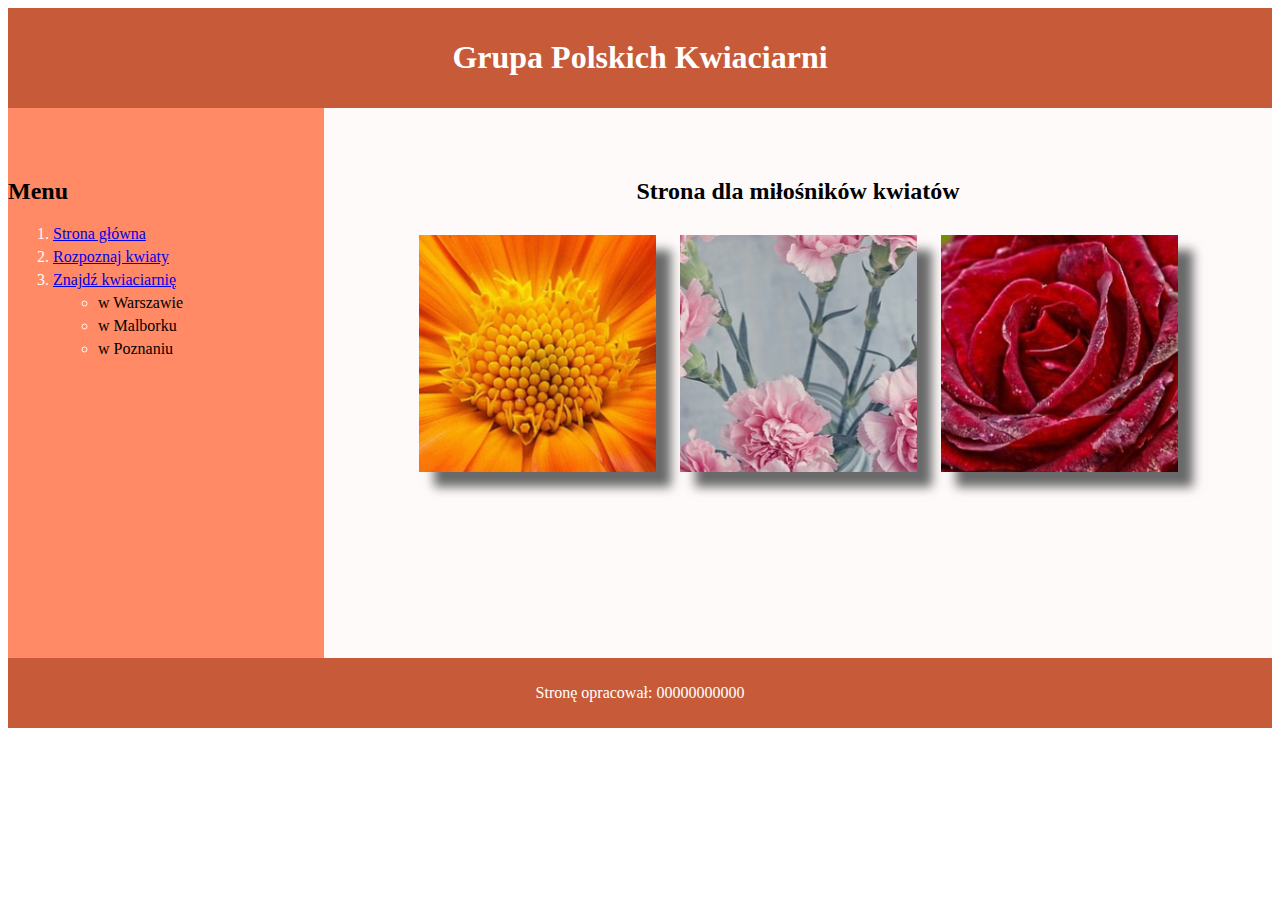
<file: strony2ts/2024-04-18/index.html>
<!DOCTYPE html>
<html lang="pl">
<head>
    <meta charset="UTF-8">
    <meta name="viewport" content="width=device-width, initial-scale=1.0">
    <title>Kwiaty</title>
    <link rel="stylesheet" href="styl3.css">
</head>
<body>
    <header><h1>Grupa Polskich Kwiaciarni</h1></header>
    <main>
        <div class="lewy">
            <h2>Menu</h2>
            <ol>
                <li><a href="index.html">Strona główna</a></li>
                <li><a href="https://www.kwiaty.pl/">Rozpoznaj  kwiaty</a></li>
                
                <li><a href="znajdz.php">Znajdź  kwiaciarnię</a>
                    <ul>
                        <li>w Warszawie</li>
                        <li>w Malborku</li>
                        <li>w Poznaniu</li>
                    </ul>
                </li>
            </ol>
        </div>
        <div class="prawy">
            <h2>Strona dla miłośników kwiatów</h2>
            <img src="./gerbera.jpeg" alt="gerbera">
            <img src="./gozdzik.jpeg" alt="gozdzik">
            <img src="./roza.jpeg" alt="roza">
        </div>
    </main>
    <footer><p>Stronę opracował: 00000000000</p></footer>
</body>
</html>
</file>
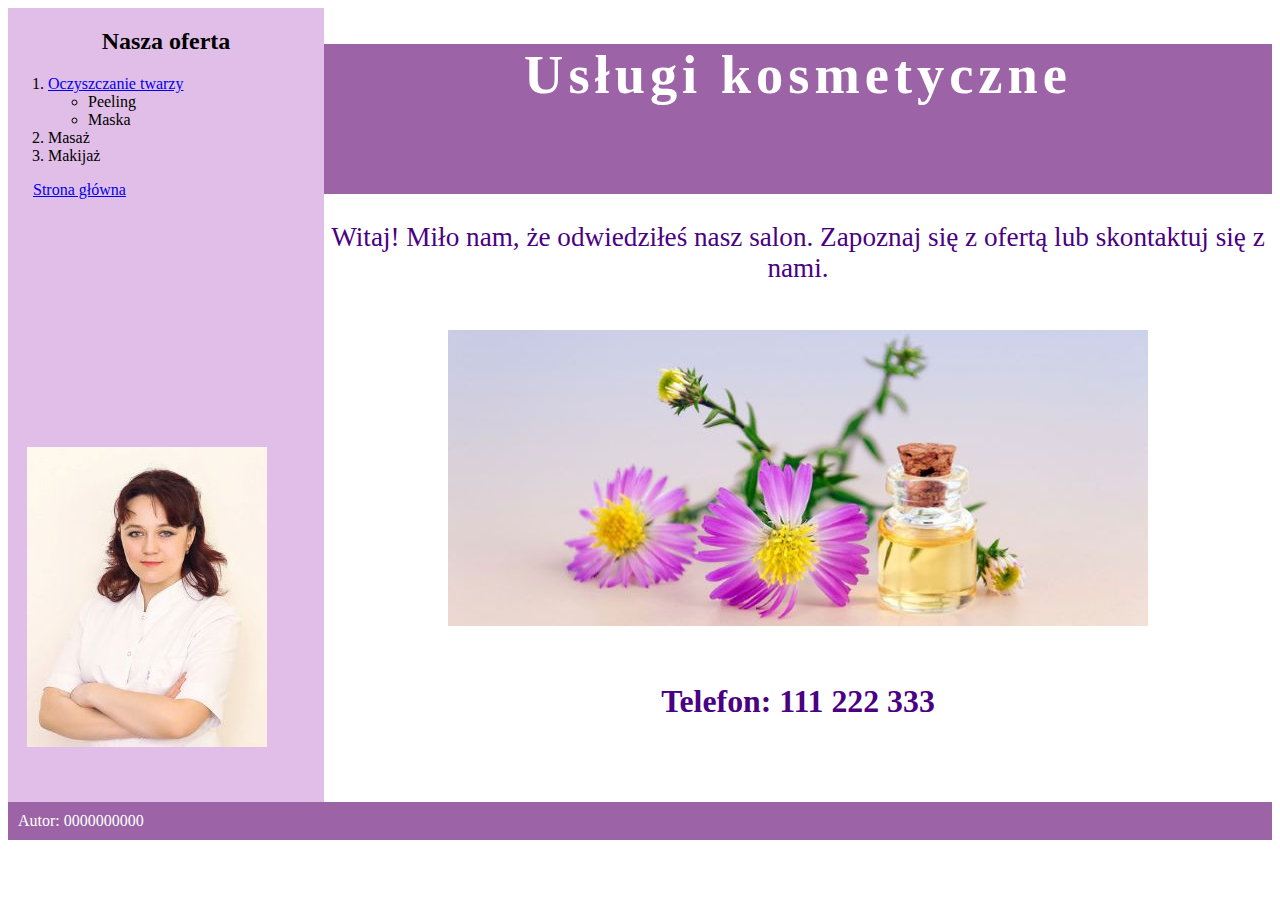
<file: strony2ts/2024-04-19/index.html>
<!DOCTYPE html>
<html lang="pl">
<head>
    <meta charset="UTF-8">
    <meta name="viewport" content="width=device-width, initial-scale=1.0">
    <title>Salon kosmetyczny</title>
    <link rel="stylesheet" href="styl7.css">
</head>
<body>
    <main>
        <div class="lewy">
            <div class="lewy1">
                <h2>Nasza oferta</h2>
                <ol>
                    <li><a href="twarz.html">Oczyszczanie twarzy</a> 
                        <ul>
                            <li>Peeling</li>
                            <li>Maska</li>
                        </ul>
                    </li>
                    <li>Masaż</li>
                    <li>Makijaż</li>
                </ol>
            <a href="index.html" class="od">Strona główna</a>
            </div>
            <div class="lewy2"><img src="obraz1.jpg" alt="Personel"></div>
        </div>
        <div class="prawy">
            <div class="prawy1"><h1>Usługi kosmetyczne</h1></div>
            <div class="prawy2">
                <p>Witaj!  Miło  nam,  że  odwiedziłeś  nasz  salon.  Zapoznaj  się  z  ofertą  lub skontaktuj się z nami.</p>
                <img src="obraz2.jpg" alt="Zrelaksuj się">
                <h3>Telefon: 111 222 333</h3>
            </div>
        </div>
    </main>
    <footer>Autor: 0000000000</footer>
</body>
</html>
</file>
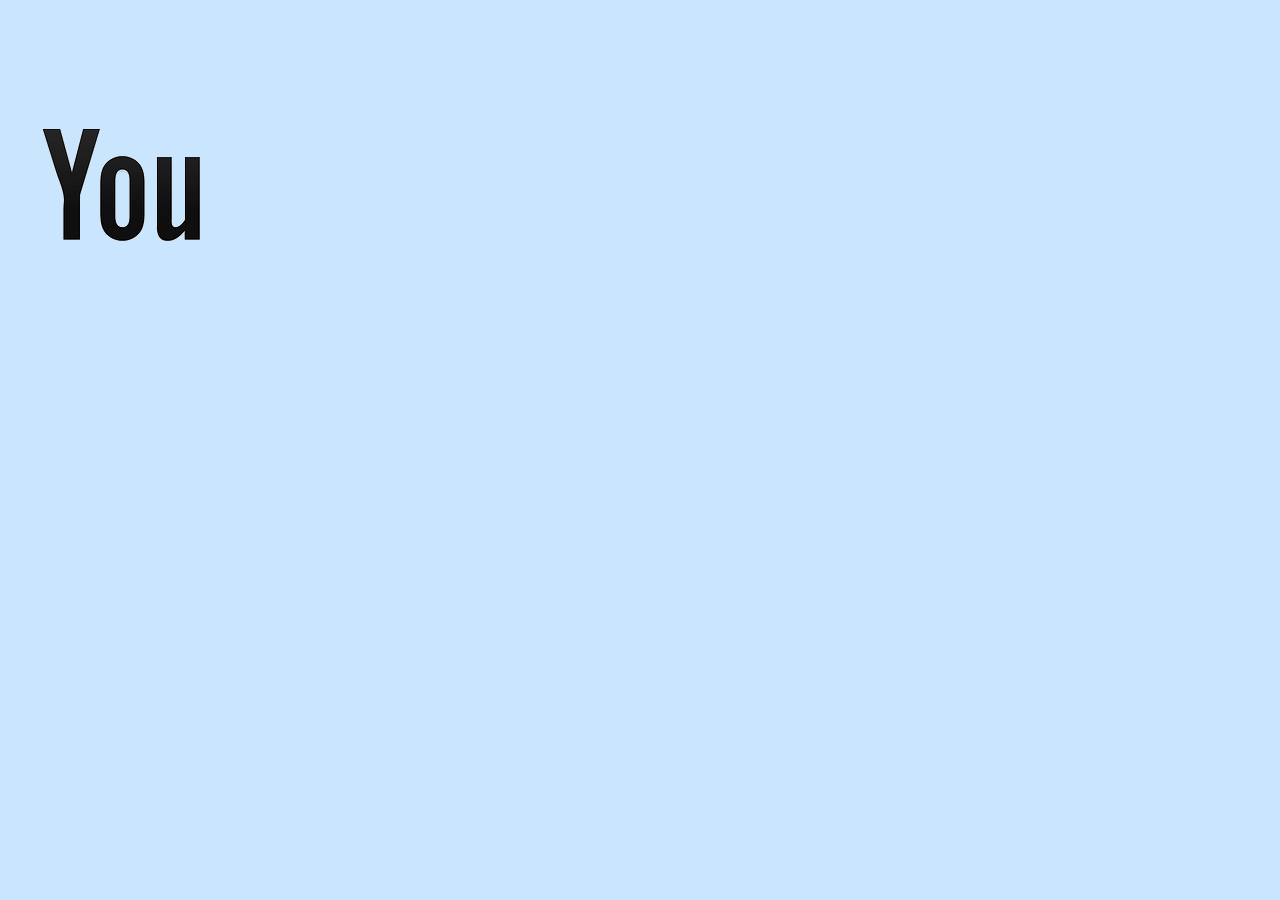
<file: strony2ts/24_03_25_gimpSPR/index.html>
<!DOCTYPE html>
<html lang="en">
<head>
    <meta charset="UTF-8">
    <meta name="viewport" content="width=device-width, initial-scale=1.0">
    <title>Document</title>
    <link rel="stylesheet" href="style.css">
</head>
<body>
    <img src="./logo.png" alt="">

</body>
</html>
</file>
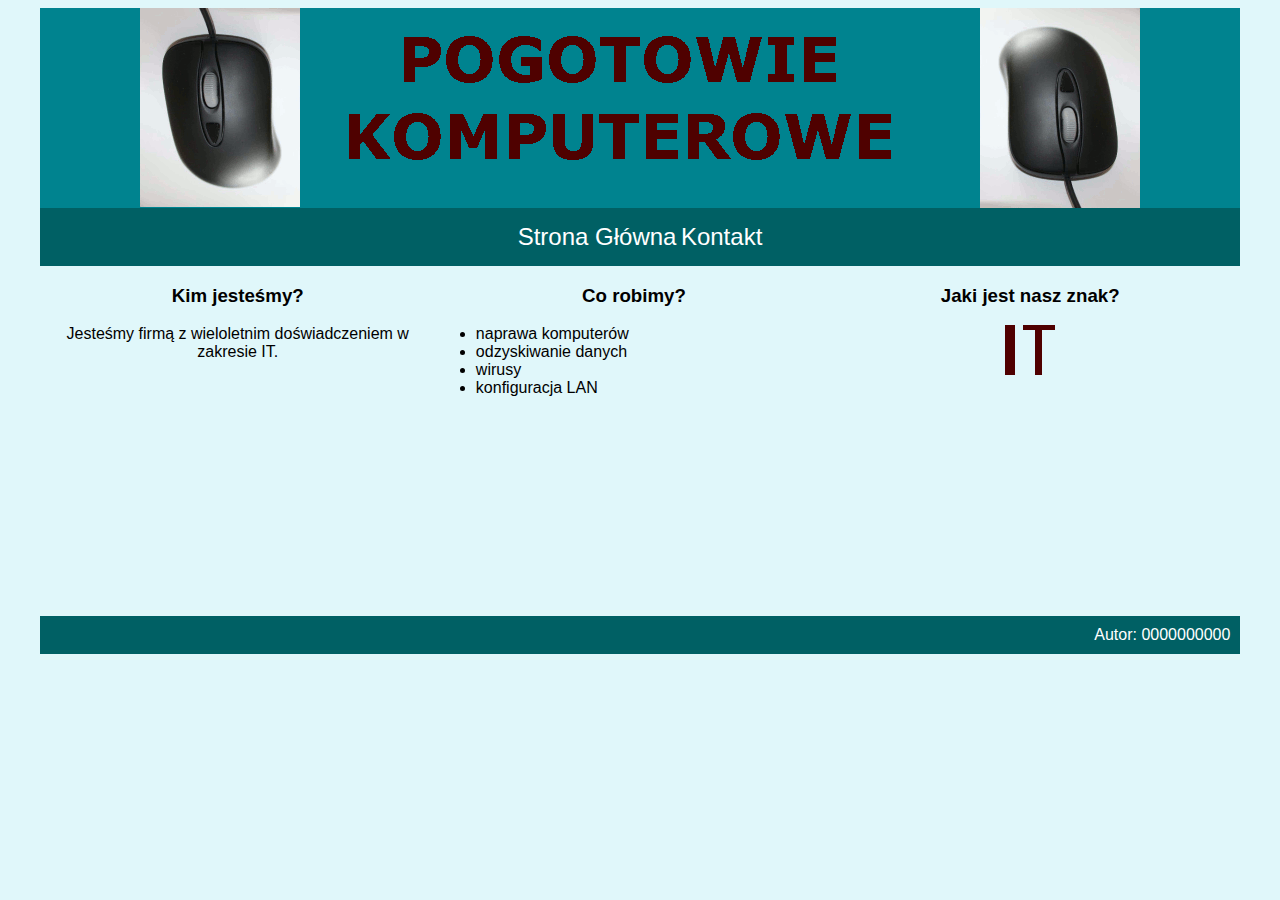
<file: strony2ts/24_04_05_inf03/index.html>
<!DOCTYPE html>
<html lang="pl">
<head>
    <meta charset="UTF-8">
    <meta name="viewport" content="width=device-width, initial-scale=1.0">
    <title>Komputery</title>
    <link rel="stylesheet" href="styl.css">
    <link rel="shortcut icon" href="./favicon.png" type="image/x-icon">
</head>
<body>
    <div class="calaStrona">
        <header>
            <img src="./animacja.gif" alt="Pogotowie komputerowe">
        </header>
        <nav>
            <a href="index.html">Strona Główna</a>
            <a href="kontakt.html">Kontakt</a>
        </nav>
        <main>
            <div class="blok1">
                <h3>Kim jesteśmy?</h3>
                <p>Jesteśmy firmą z wieloletnim doświadczeniem w zakresie IT.</p>
            </div>
            <div class="blok2">
                <h3>Co robimy?</h3>
                <ul>
                    <li>naprawa komputerów</li>
                    <li>odzyskiwanie danych</li>
                    <li>wirusy</li>
                    <li>konfiguracja LAN</li>
                </ul>
            </div>
            <div class="blok3">
                <h3>Jaki jest nasz znak?</h3>
                <img src="favicon.png" alt="Doświadczenie i niezawodność">
            </div>
        </main>
        <footer>
            Autor: 0000000000
        </footer>
    </div>
</body>
</html>
</file>
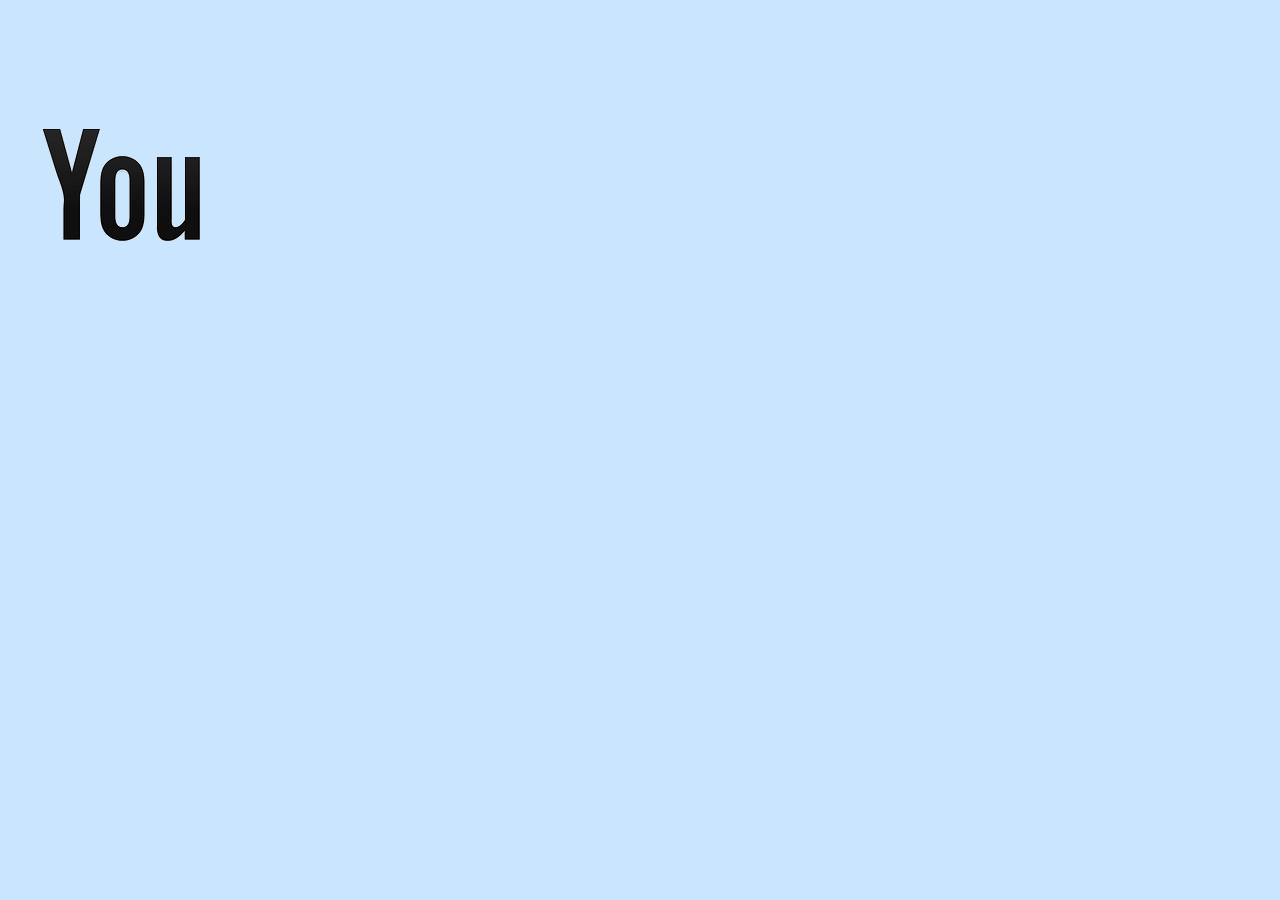
<file: strony2ts/25-03-24-gimpSPR/index.html>
<!DOCTYPE html>
<html lang="en">
<head>
    <meta charset="UTF-8">
    <meta name="viewport" content="width=device-width, initial-scale=1.0">
    <title>Document</title>
    <link rel="stylesheet" href="style.css">
</head>
<body>
    <img src="./logo.png" alt="">

</body>
</html>
</file>
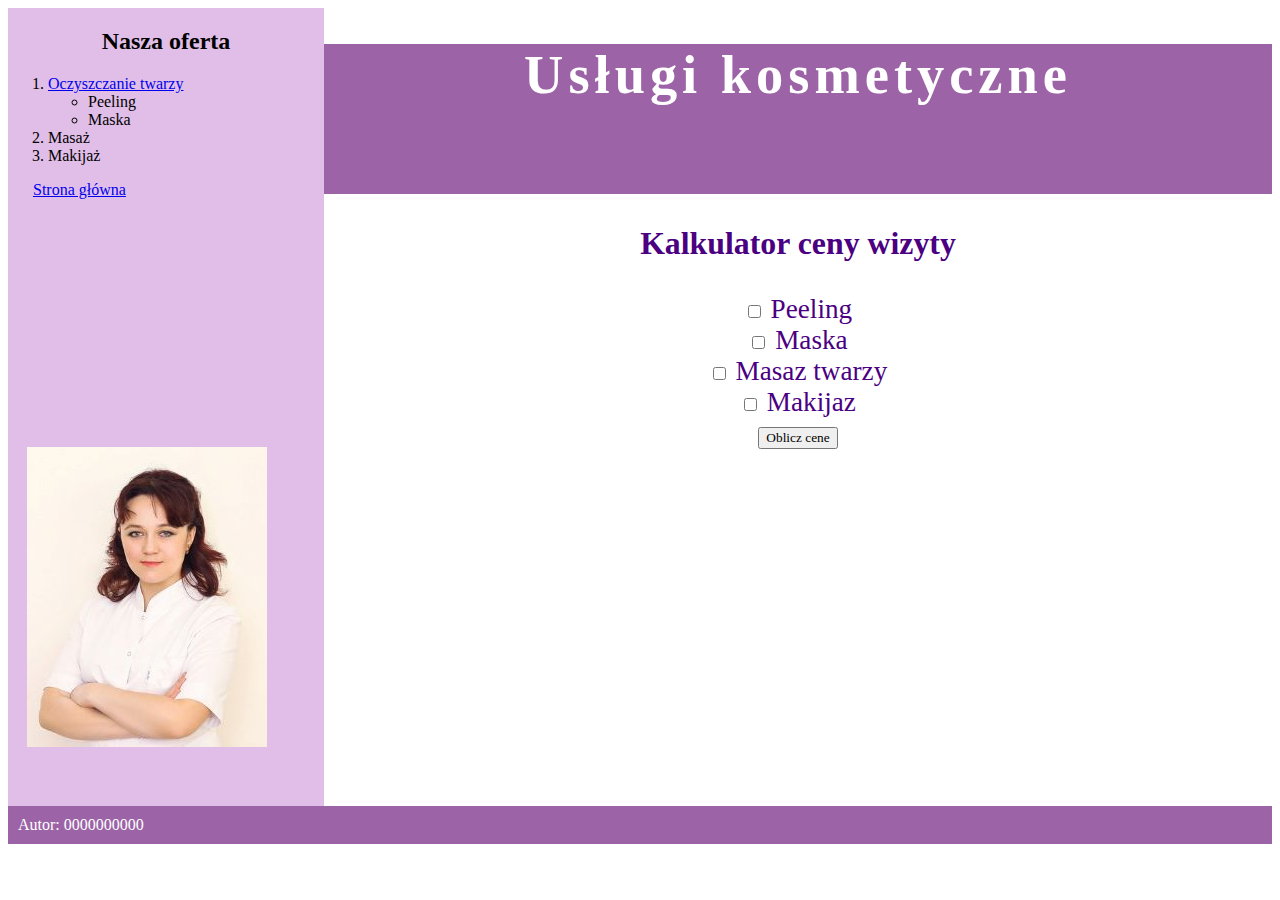
<file: strony2ts/2024-04-19/twarz.html>
<!DOCTYPE html>
<html lang="pl">
<head>
    <meta charset="UTF-8">
    <meta name="viewport" content="width=device-width, initial-scale=1.0">
    <title>Salon kosmetyczny</title>
    <link rel="stylesheet" href="styl7.css">
</head>
<body>
    <main>
        <div class="lewy">
            <div class="lewy1">
                <h2>Nasza oferta</h2>
                <ol>
                    <li><a href="twarz.html">Oczyszczanie twarzy</a> 
                        <ul>
                            <li>Peeling</li>
                            <li>Maska</li>
                        </ul>
                    </li>
                    <li>Masaż</li>
                    <li>Makijaż</li>
                </ol>
                <a href="index.html" class="od">Strona główna</a>
            </div>
            <div class="lewy2"><img src="obraz1.jpg" alt="Personel"></div>
        </div>
        <div class="prawy">
            <div class="prawy1"><h1>Usługi kosmetyczne</h1></div>
            <div class="prawy2">
                <h3>Kalkulator ceny wizyty</h3>
                <input type="checkbox" name="" id="c1" class="ch" value="45"> Peeling <br>
                <input type="checkbox" name="" id="c2" class="ch" value="30"> Maska <br>
                <input type="checkbox" name="" id="c3" class="ch" value="20"> Masaz twarzy  <br>
                <input type="checkbox" name="" id="c4" class="ch" value="50"> Makijaz <br>
                <input type="button" value="Oblicz cene" id="bttn"> <br>
                <div id="res"></div>
            </div>
        </div>
    </main>
    <footer>Autor: 0000000000</footer>
    <script src="script.js"></script>
</body>
</html>
</file>
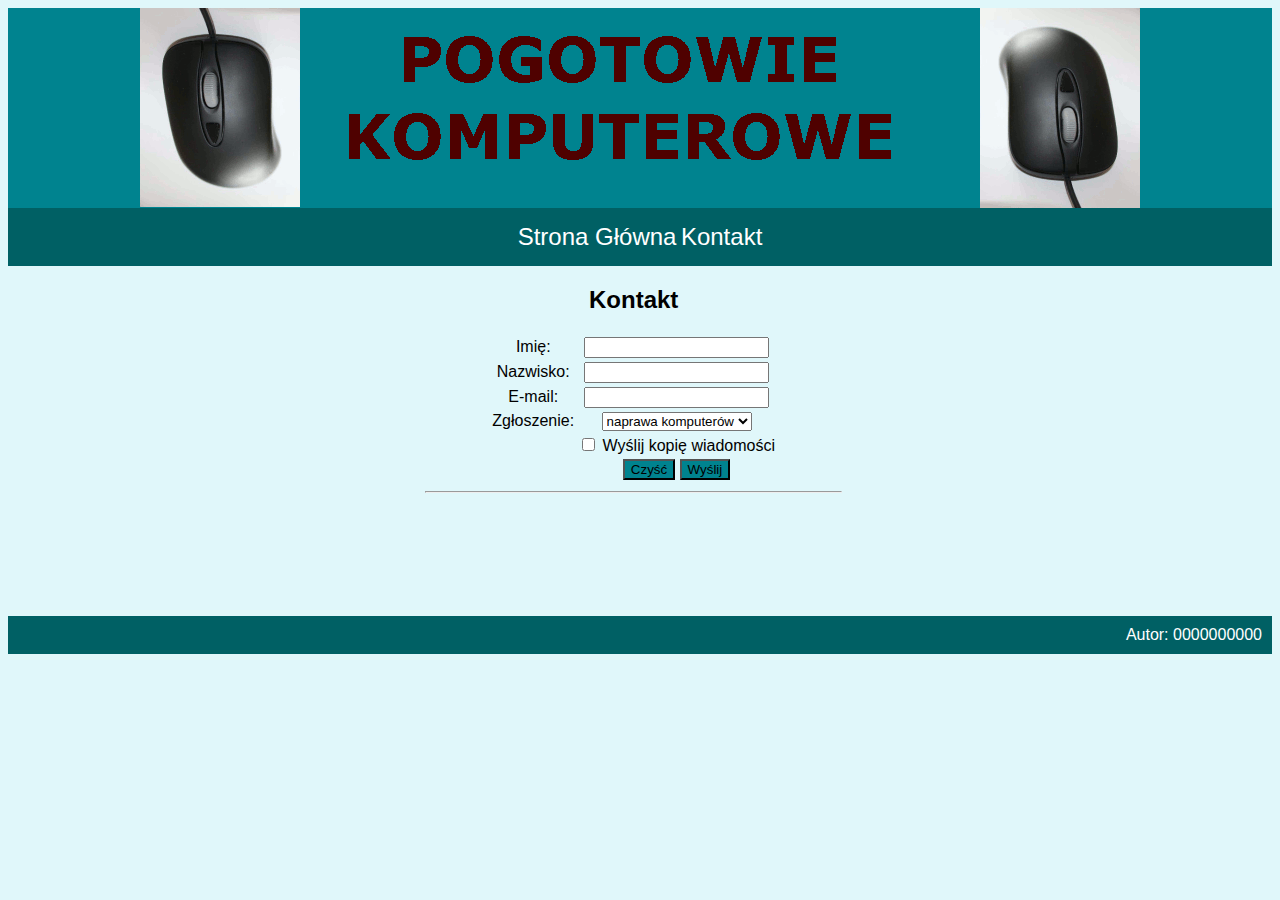
<file: strony2ts/24_04_05_inf03/kontakt.html>
<!DOCTYPE html>
<html lang="pl">
<head>
    <meta charset="UTF-8">
    <meta name="viewport" content="width=device-width, initial-scale=1.0">
    <title>Komputery</title>
    <link rel="stylesheet" href="styl.css">
    <link rel="shortcut icon" href="./favicon.png" type="image/x-icon">
</head>
<body>
    <header>
        <img src="./animacja.gif" alt="Pogotowie komputerowe">
    </header>
    <nav>
        <a href="index.html">Strona Główna</a>
        <a href="kontakt.html">Kontakt</a>
    </nav>
    <main>
        <div class="blok1"></div>
        <div class="blok2">
            <h2>Kontakt</h2>
            <table>
                <tbody>
                    <tr><td>Imię:</td><td><input type="text" name="" id="name"></td></tr>
                    <tr><td>Nazwisko:</td><td><input type="email" name="" id="secName"></td></tr>
                    <tr><td>E-mail:</td><td><input type="text" name="" id="email"></td></tr>
                    <tr><td>Zgłoszenie:</td><td>
                        <select name="" id="sel">
                            <option value="naprawa komputerów">naprawa komputerów</option>
                            <option value="odzyskiwanie danych">odzyskiwanie danych</option>
                            <option value="wirusy">wirusy</option>
                            <option value="konfiguracja LAN">konfiguracja LAN</option>
                        </select>
                    <tr><td></td><td><input type="checkbox" name="" id=""> Wyślij kopię wiadomości</td></tr>
                    <tr><td></td><td><input type="reset" value="Czyść"> <input type="button" value="Wyślij" id="send"></td></tr>
                </tbody>
            </table>
            <hr>
            <div id="desc" style="text-align: center;margin: auto;"></div>
        </div>
        <div class="blok3"></div>
    </main>
    <footer>
        Autor: 0000000000
    </footer>
    <script src="./script.js"></script>
</body>
</html>
</file>
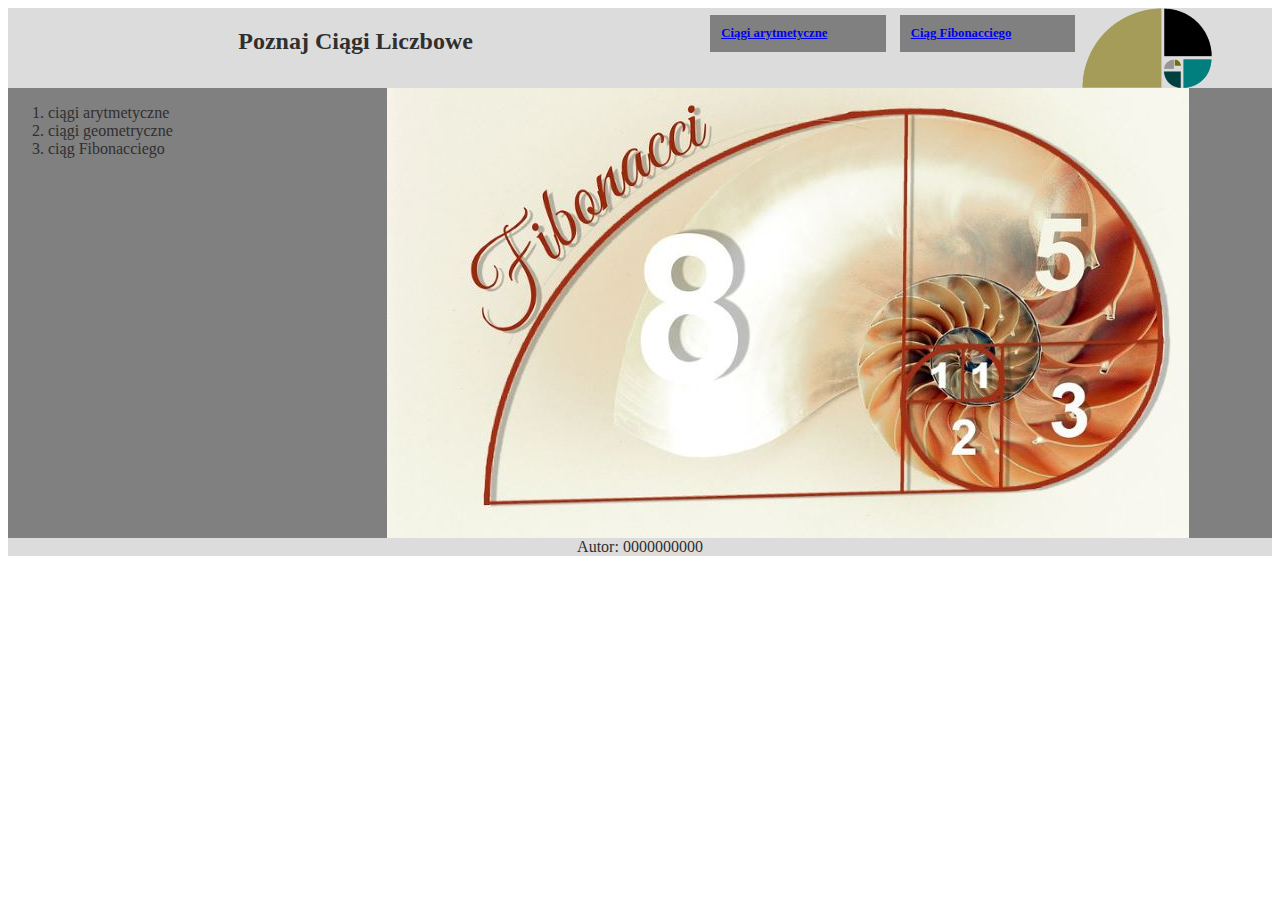
<file: strony2ts/ee09_2019_06_05/fib.html>
<!DOCTYPE html>
<html lang="pl">
<head>
    <meta charset="UTF-8">
    <meta name="viewport" content="width=device-width, initial-scale=1.0">
    <title>Ciągi liczbowe</title>
    <link rel="stylesheet" href="styl2.css">
</head>
<body>
    <header>
        <div id="h1"><h2>Poznaj Ciągi Liczbowe</h2></div>
        <div id="h2"><a href="./liczby.html"><h5>Ciągi arytmetyczne</h5></a></div>
        <div id="h3"><a href="./fib.html"><h5>Ciąg Fibonacciego</h5></a></div>
        <div id="h4"><img src="./obraz1.png" alt="Fibonacci"></div>
    </header>
    <main>
        <div class="lewy">
            <ol>
                <li>ciągi arytmetyczne</li>
                <li>ciągi geometryczne</li>
                <li>ciąg Fibonacciego</li>
            </ol>
        </div>
        <div class="prawy"><img src="./obraz2.jpg" alt="Fibonacci"></div>
    </main>
    <footer>Autor: 0000000000</footer>
</body>
</html>
</file>
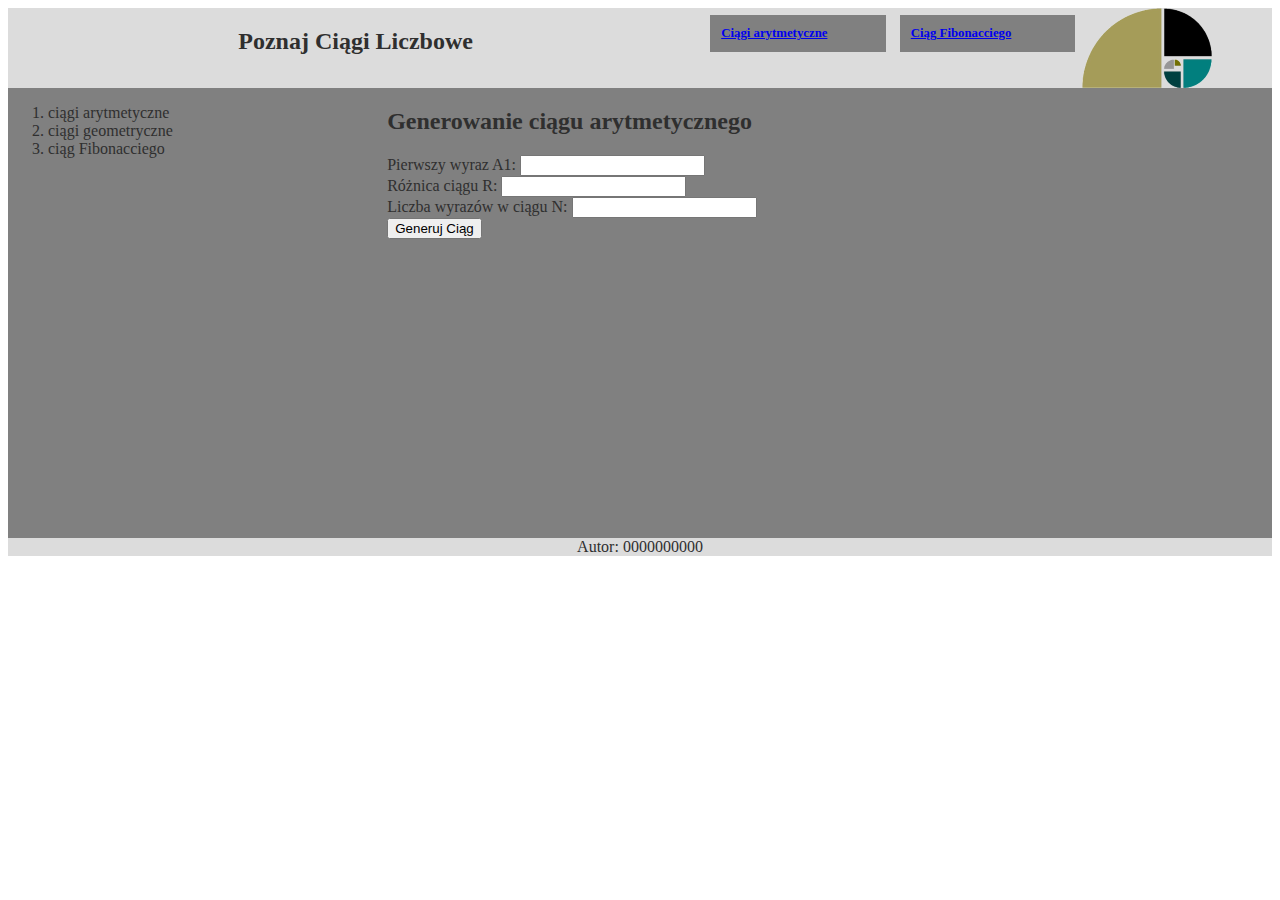
<file: strony2ts/ee09_2019_06_05/liczby.html>
<!DOCTYPE html>
<html lang="pl">
<head>
    <meta charset="UTF-8">
    <meta name="viewport" content="width=device-width, initial-scale=1.0">
    <title>Ciągi liczbowe</title>
</head>
<link rel="stylesheet" href="styl2.css">
<body>
    <header>
        <div id="h1"><h2>Poznaj Ciągi Liczbowe</h2></div>
        <div id="h2"><a href="./liczby.html"><h5>Ciągi arytmetyczne</h5></a></div>
        <div id="h3"><a href="./fib.html"><h5>Ciąg Fibonacciego</h5></a></div>
        <div id="h4"><img src="./obraz1.png" alt="Fibonacci"></div>
    </header>
    <main>
        <div class="lewy">
            <ol>
                <li>ciągi arytmetyczne</li>
                <li>ciągi geometryczne</li>
                <li>ciąg Fibonacciego</li>
            </ol>
        </div>
        <div class="prawy">
            <h2>Generowanie ciągu arytmetycznego</h2>

            <label for="">Pierwszy wyraz A1:</label>
            <input type="number" name="" id="a1"> <br>
            <label for="">Różnica ciągu R:</label>
            <input type="number" name="" id="r"> <br>
            <label for="">Liczba wyrazów w ciągu N:</label>
            <input type="number" name="" id="n"> <br>
            <input type="button" value="Generuj Ciąg" id="bttn"> <br>
            <div id="res"></div>
        </div>
        
    </main>
    <footer>Autor: 0000000000</footer>
    <script src="./script.js"></script>
</body>
</html>
</file>
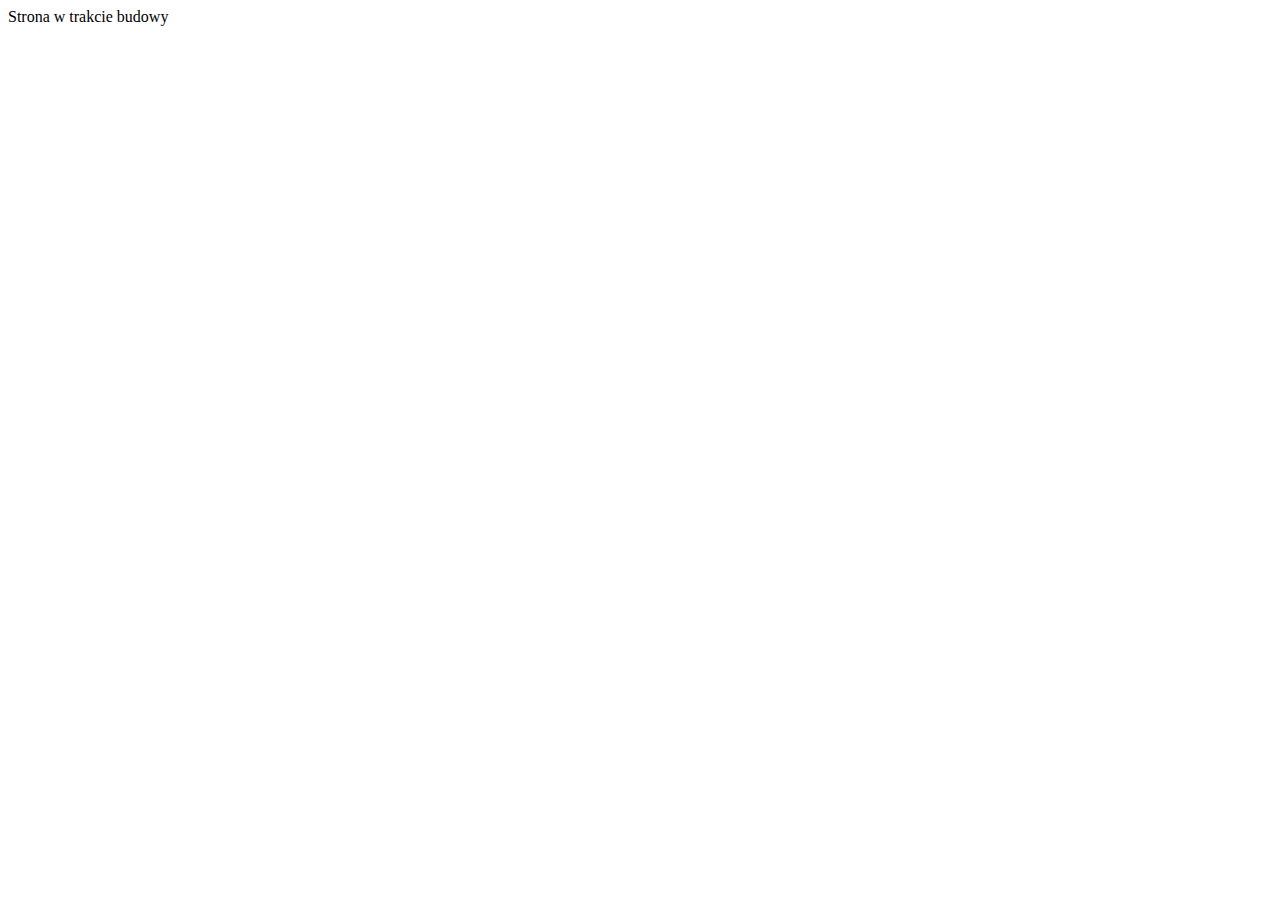
<file: strony2ts/ee_09_2022_01_05/dane.html>
<!DOCTYPE html>
<html lang="en">
<head>
    <meta charset="UTF-8">
    <meta name="viewport" content="width=device-width, initial-scale=1.0">
    <title>Document</title>
</head>
<body>
    Strona  w  trakcie  budowy
</body>
</html>
</file>
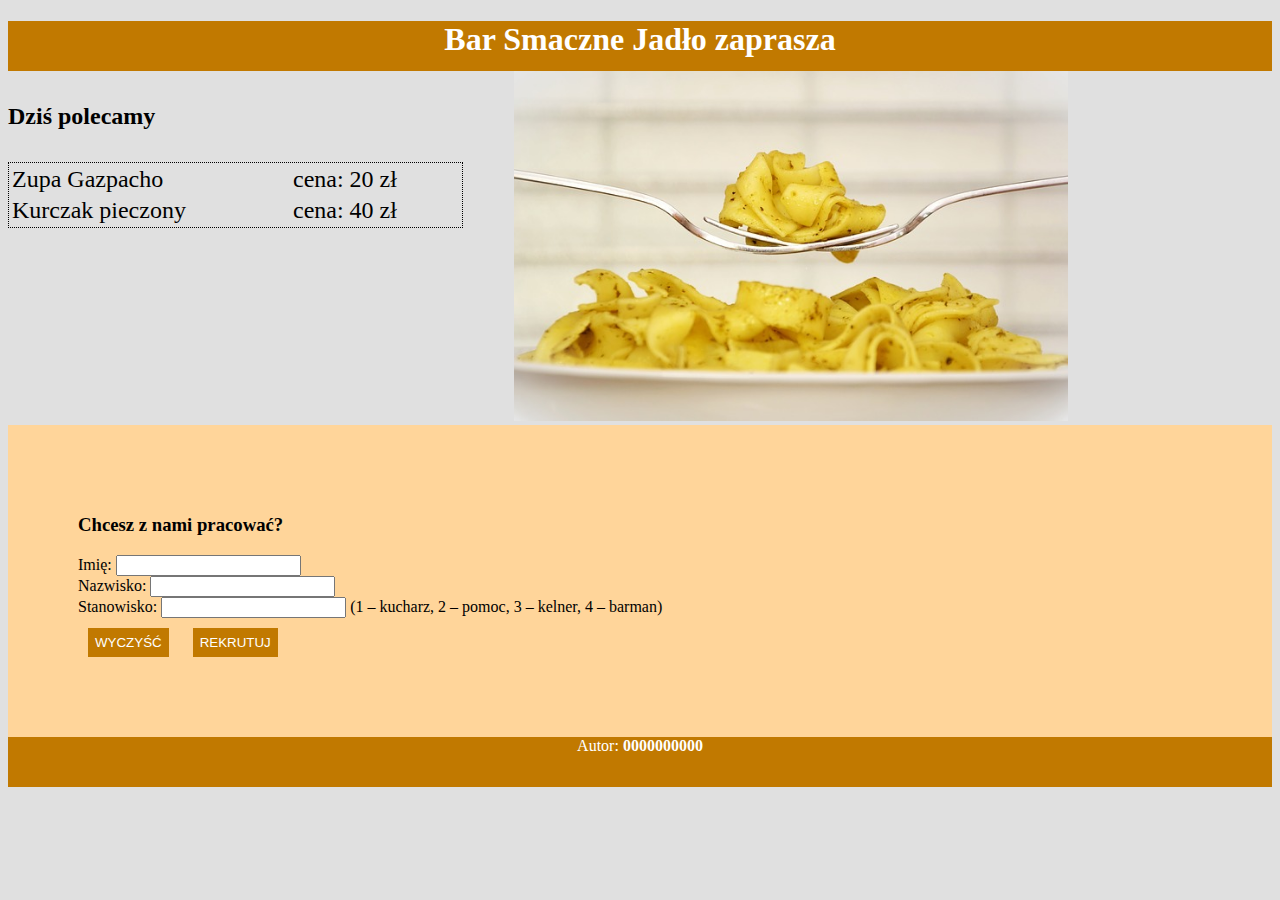
<file: strony2ts/inf_03_2021_06_01/bar.html>
<!DOCTYPE html>
<html lang="pl">
<head>
    <meta charset="UTF-8">
    <meta name="viewport" content="width=device-width, initial-scale=1.0">
    <title>Smaczne Jadło</title>
    <link rel="stylesheet" href="styl2.css">
</head>
<body>
    <header><h1>Bar Smaczne Jadło zaprasza</h1></header>
    <main>
        <div class="lewy">
            <h4>Dziś polecamy</h4>
            <table>
                <tbody>
                    <tr>
                        <td>Zupa Gazpacho</td>
                        <td>cena: 20 zł</td>
                    </tr>
                    <tr>
                        <td>Kurczak pieczony</td>
                        <td>cena: 40 zł</td>
                    </tr>
                </tbody>
            </table>
        </div>
        <div class="prawy"><img src="./menu.jpg" alt="makarony"></div>
    </main>
    <div class="dolny">
        <h3>Chcesz z nami pracować?</h3>
        <form action="./rekrutacja.php" method="post">
            Imię: <input type="text" name="imie" id=""><br>
            Nazwisko: <input type="text" name="nazwisko" id=""> <br>
            Stanowisko: <input type="number" name="stan" id="" max="4"> (1 – kucharz, 2 – pomoc, 3 – kelner, 4 – barman) <br>
            <input type="reset" value="WYCZYŚĆ">
            <input type="submit" value="REKRUTUJ">
        </form>
    </div>
    <footer>Autor: <b>0000000000</b></footer>
</body>
</html>
</file>
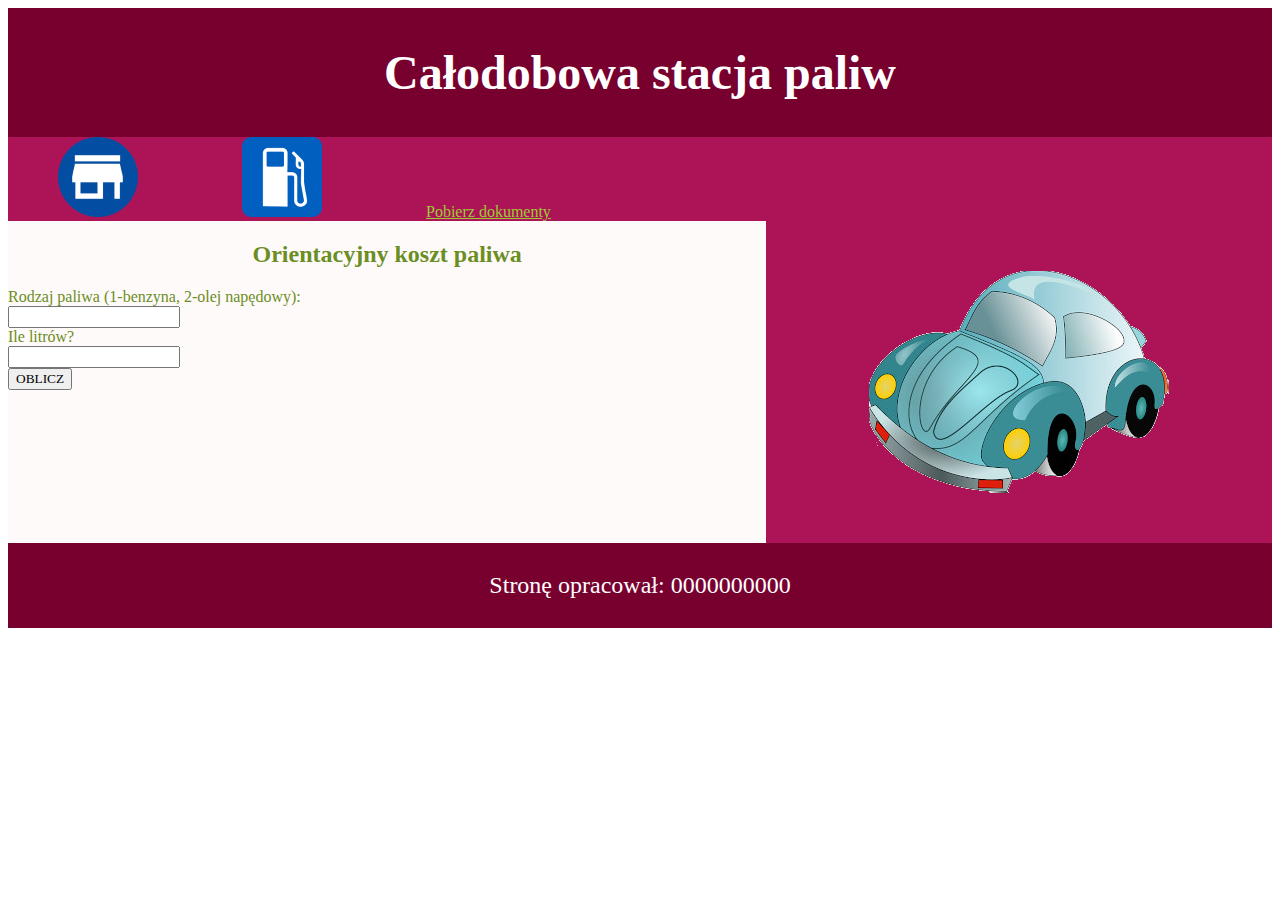
<file: strony2ts/inf_03_2022_06_02/obliczenia.html>
<!DOCTYPE html>
<html lang="pl">
<head>
    <meta charset="UTF-8">
    <meta name="viewport" content="width=device-width, initial-scale=1.0">
    <title>Stacja paliw</title>
    <link rel="stylesheet" href="styl2.css">
</head>
<body>
    <header><h1>Całodobowa stacja paliw</h1></header>
    <nav>
        <a href="./stacja.html"><img src="./home.png" alt=""></a>
        <a href="./obliczenia.html"><img src="./znak.png" alt=""></a>
        <a href="./kwerendy.txt" class="a">Pobierz dokumenty</a>
    </nav>
    <main>
        <div class="lewy">
            <h2>Orientacyjny koszt paliwa</h2>
            Rodzaj paliwa (1-benzyna, 2-olej napędowy): <br>
            <input type="number" name="" id="num"> <br>
            Ile litrów? <br>
            <input type="number" name="" id="ile">  <br>
            <input type="button" value="OBLICZ" id="bttn">
            <div id="wynik"></div>
        </div>
        <div class="prawy"><img src="./samochod.png" alt="samochód"></div>
    </main>
    <footer><p>Stronę opracował: 0000000000</p></footer>
    <script src="./script.js"></script>
</body>
</html>
</file>
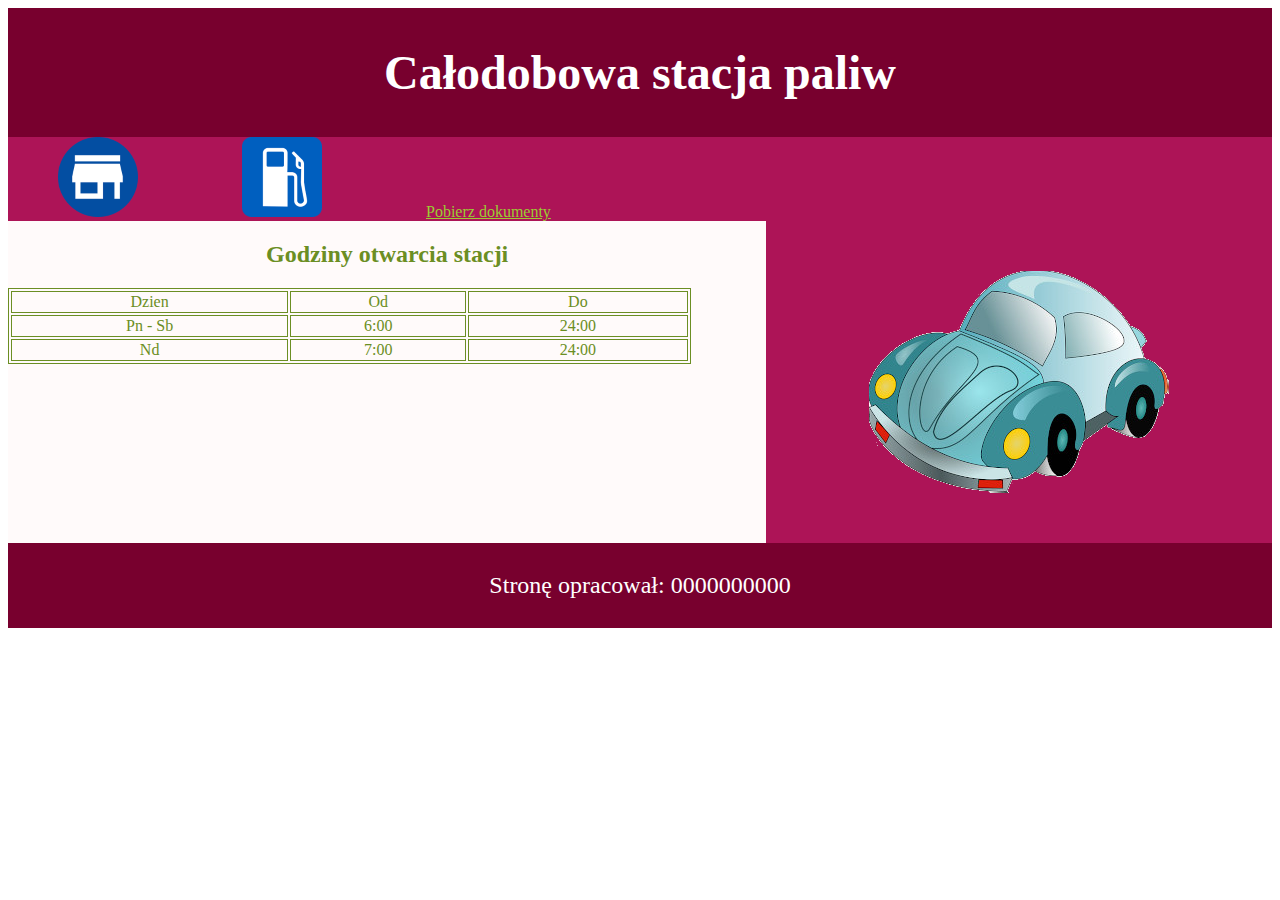
<file: strony2ts/inf_03_2022_06_02/stacja.html>
<!DOCTYPE html>
<html lang="pl">
<head>
    <meta charset="UTF-8">
    <meta name="viewport" content="width=device-width, initial-scale=1.0">
    <title>Stacja paliw</title>
    <link rel="stylesheet" href="styl2.css">
</head>
<body>
    <header><h1>Całodobowa stacja paliw</h1></header>
    <nav>
        <a href="./stacja.html"><img src="./home.png" alt=""></a>
        <a href="./obliczenia.html"><img src="./znak.png" alt=""></a>
        <a href="./kwerendy.txt">Pobierz dokumenty</a>
    </nav>
    <main>
        <div class="lewy">
            <h2>Godziny otwarcia stacji</h2>
            <table>
                <tbody>
                    <tr>
                        <td>Dzien</td>
                        <td>Od</td>
                        <td>Do</td>
                    </tr>
                    <tr>
                        <td>Pn - Sb</td>
                        <td>6:00</td>
                        <td>24:00</td>
                    </tr>
                    <tr>
                        <td>Nd</td>
                        <td>7:00</td>
                        <td>24:00</td>
                    </tr>
                </tbody>
            </table>
        </div>
        <div class="prawy"><img src="./samochod.png" alt="samochód"></div>
    </main>
    <footer><p>Stronę opracował: 0000000000</p></footer>
</body>
</html>
</file>
<file: strony2ts/2024-04-18/styl3.css>
main{
    display: flex;
}
*{
    color: Georgia;
}

header, footer{
    background-color: #C75B39;
    color: white;
    padding: 10px;
    text-align: center;
}
.lewy{
    background-color: #FF8A65;
    width: 25%;
    height: 500px;
    padding-top: 50px;
}
.prawy{
    background-color: snow;
    width: 75%;
    height: 500px;
    text-align: center;
    padding-top: 50px;
}
img{
    width: 25%;
    margin: 10px;
    box-shadow: 15px 15px 10px dimgray
}
li{
    margin: 5px;
}
li::marker{
    color: snow;
}
h3{
    margin: 50px 0;
}
</file>
<file: strony2ts/2024-04-19/styl7.css>
main{
    display: flex;
}

*{
    font-family: Cambria, Cochin, Georgia, Times, 'Times New Roman', serif;
}
.lewy{
    background-color: #E1BEE7;
    width: 25%;
}
.lewy1{
    height: 400px;
}
.lewy2{
    height: 330px;
}
.prawy{
    width: 75%;
    font-size: 170%;
    text-align: center;
}
.prawy1{
    background-color: #9C64A6;
    color: white;
    height: 150px;
    letter-spacing: 5px;
}
.prawy2{
    color: indigo;
    height: 580px;
}
footer{
    background-color: #9C64A6;
    color: white;
    padding: 10px;
}
h2{
    text-align: center;
}
ul{
    list-style: circle;
}
img{
    padding: 4px;
    margin: 15px;
}
img:hover{
    padding: 3px;
    border: dashed 1px indigo;
}
.od{
    padding: 25px;
}
</file>
<file: strony2ts/24_03_25_gimpSPR/style.css>
*{
    background-color: rgb(202, 230, 255);
}
img{
    animation: zmiana 2.5s linear infinite; 
}
@keyframes zmiana {
    0% {
        width: 100px;
        opacity: 0; 
    }
    100% {
        width: 250px;
        opacity: 1;
    }
}
</file>
<file: strony2ts/24_04_05_inf03/styl.css>
body{
    background-color: #E0F7FA;
    text-align: center;
    font-family: Arial, Helvetica, sans-serif;
}

.calaStrona{
    width: 95%;
    margin: auto;
}
header{
    background-color:  #00838F;
    height: 200px;
}
main{
    display: flex;
}

nav{
    background-color:  #006064;
    padding: 15px;
}
nav a{
    color: white;
    font-size: 150%;
    text-decoration: none;
}
main div{
    height: 350px;
    width: 33%;
}
footer{
    background-color: #006064;
    color: white;
    text-align: right;
    padding: 10px;
}
ul li{
    text-align: left;
}
input[type=button], input[type=reset]{
    background-color: #00838F;
}
input[type=button]:hover, input[type=reset]:hover{
    background-color: #80DEEA;
}
table{
    margin: auto;
}
</file>
<file: strony2ts/25-03-24-gimpSPR/style.css>
*{
    background-color: rgb(202, 230, 255);
}
img{
    animation: zmiana 2.5s linear infinite; 
}
@keyframes zmiana {
    0% {
        width: 100px;
        opacity: 0; 
    }
    100% {
        width: 250px;
        opacity: 1;
    }
}
</file>
<file: strony2ts/ee09_2019_06_05/styl2.css>
body{
    font-family: Verdana;
    color: #2F2F2F;
}
#h1{
    background-color: #DCDCDC;
    width: 55%;
    height: 80px;
    text-align: center;
}
#h2,#h3,#h4{
    background-color: #DCDCDC;
    width: 15%;
    height: 80px;
}
.lewy{
    background-color: #808080;
    width: 30%;
    height: 450px;
}
.prawy{
    background-color: #808080;
    width: 70%;
    height: 450px;
}
footer{
    background-color: #DCDCDC;
    text-align: center;
}
h5{
    background-color: #808080;
    border: solid #808080 1px;
    margin: 7px;
    padding: 10px;
    font-size: 80%;
}
input[type="number"]{
    color: grey;
}
header, main{
    display: flex;
}
</file>
<file: strony2ts/inf_03_2021_06_01/styl2.css>
main{
    display: flex;
}
body{
    background-color: #E0E0E0;
    font-family: Garamond;
}
header, footer{
    background-color: #C17900;
    text-align: center;
    color: white;
    height: 50px;
}
.lewy{
    width: 40%;
    font-size: 150%;
}
.dolny{
    background-color: #FFD59A;
    padding: 70px;
}
img{
    height: 350px;
}
table{
    border: 1px dotted black;
    width: 90%;
}
input[type=submit], input[type=reset]{
    background-color: #C17900;
    color: white;
    padding: 7px;
    margin: 10px;
    border: none;
}
</file>
<file: strony2ts/inf_03_2022_06_02/styl2.css>
*{
    font-family: Cambria, Cochin, Georgia, Times, 'Times New Roman', serif;
    text-align: center;
}

main{
    display: flex;
}
header, footer{
    background-color: rgb(120, 0, 46);
    color: white;
    padding: 5px;
    font-size: 150%;
}
nav{
    background-color: rgb(173, 20, 87);
    text-align: left;
}
.lewy{
    background-color: snow;
    color: olivedrab;
    width: 60%;
    height: 322px;
    text-align: left;
}
.prawy{
    background-color: rgb(173, 20, 87);
    width: 40%;
    height: 322px;
}
.prawy img{
    margin: 40px;
    padding: 10px;
}
.prawy img:hover{
    border: dotted 1px yellowgreen;
}
nav a{
    padding: 0 50px;
    color: yellowgreen;
}
table, td{
    border: 1px solid olivedrab;
}
table{
    width: 90%;
}
</file>
